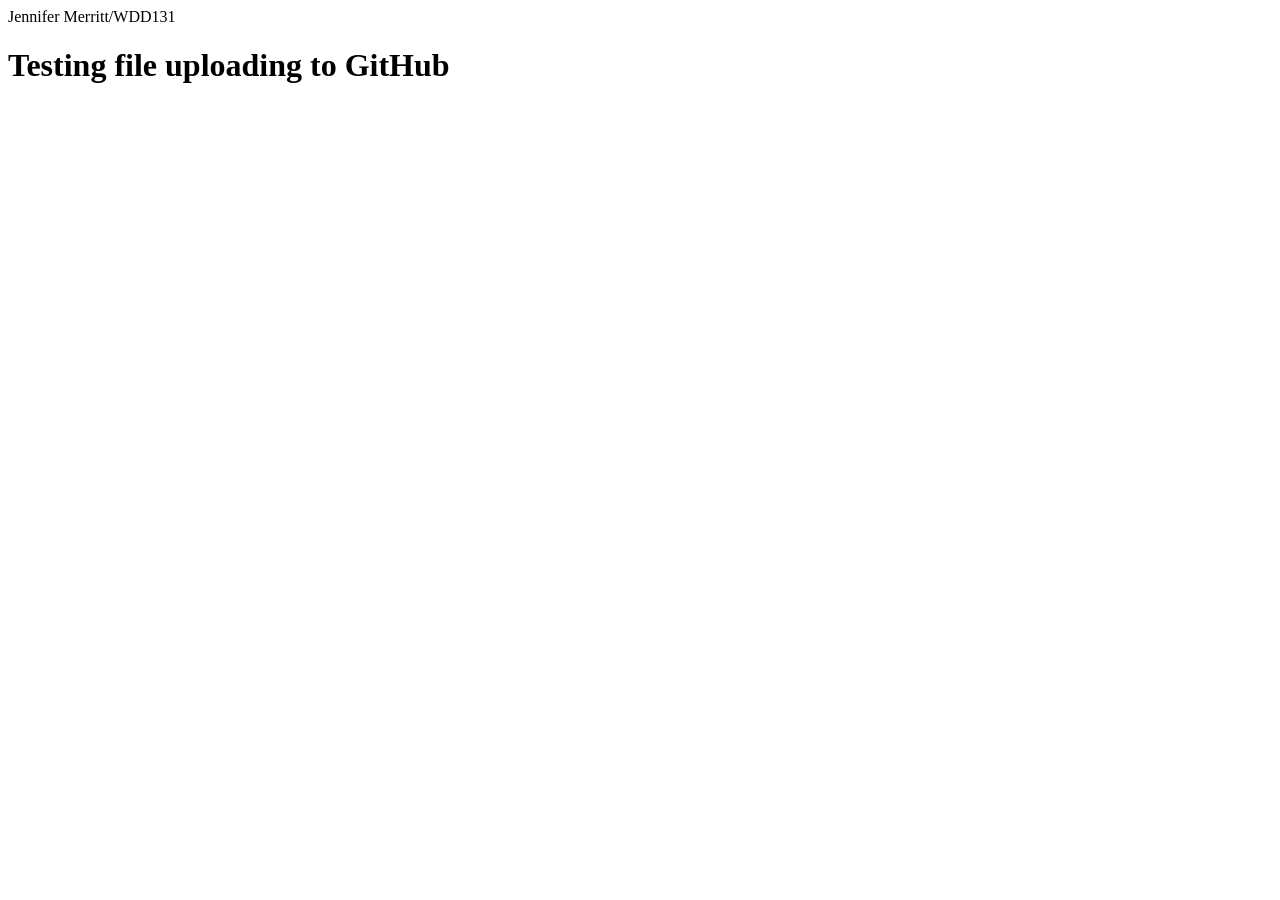
<file: w01-test.html>
<!DOCTYPE html>
<html lang="en">
<head>
    <meta charset="UTF-8">
    <meta name="viewport" content="width=device-width, initial-scale=1.0">
    <title>Week 01 test file</title>
    <author>Jennifer Merritt/WDD131</author>
</head>
<body>
    <h1>Testing file uploading to GitHub</h1>
</body>
</html>
</file>
